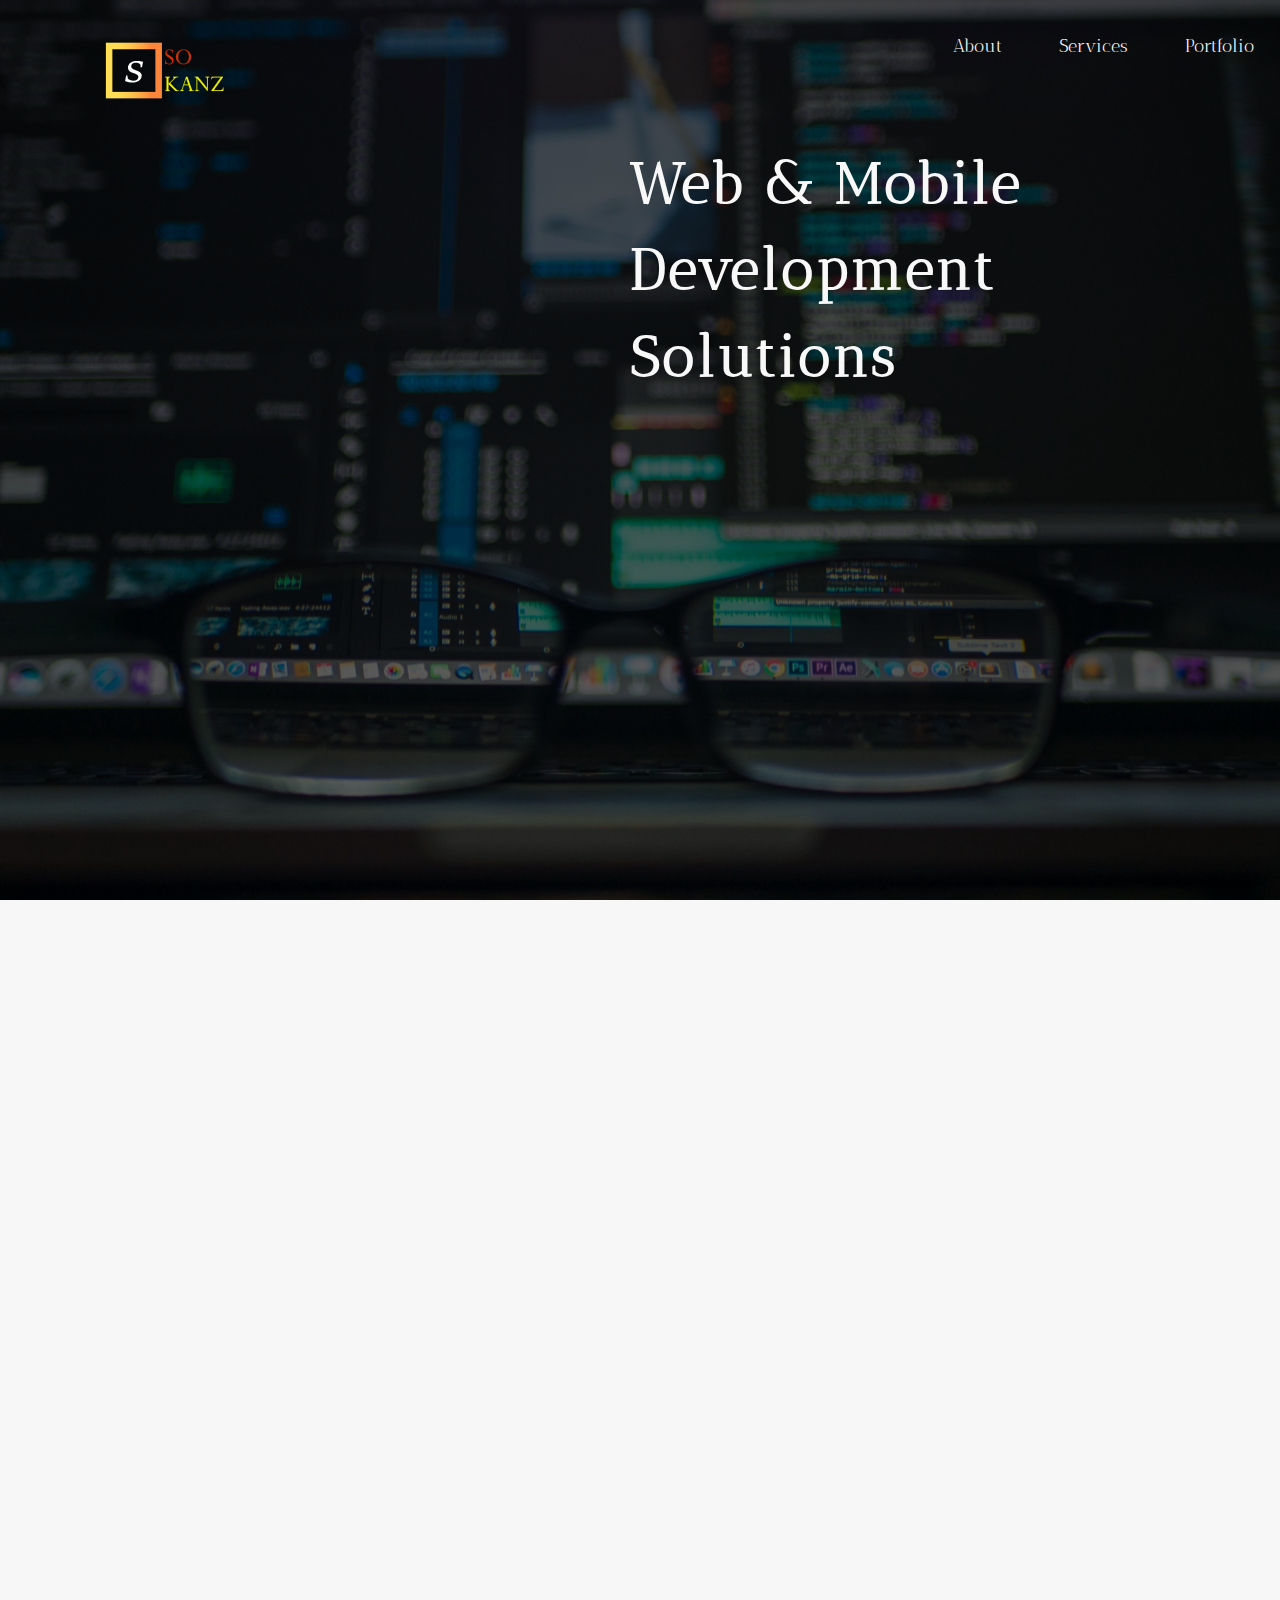
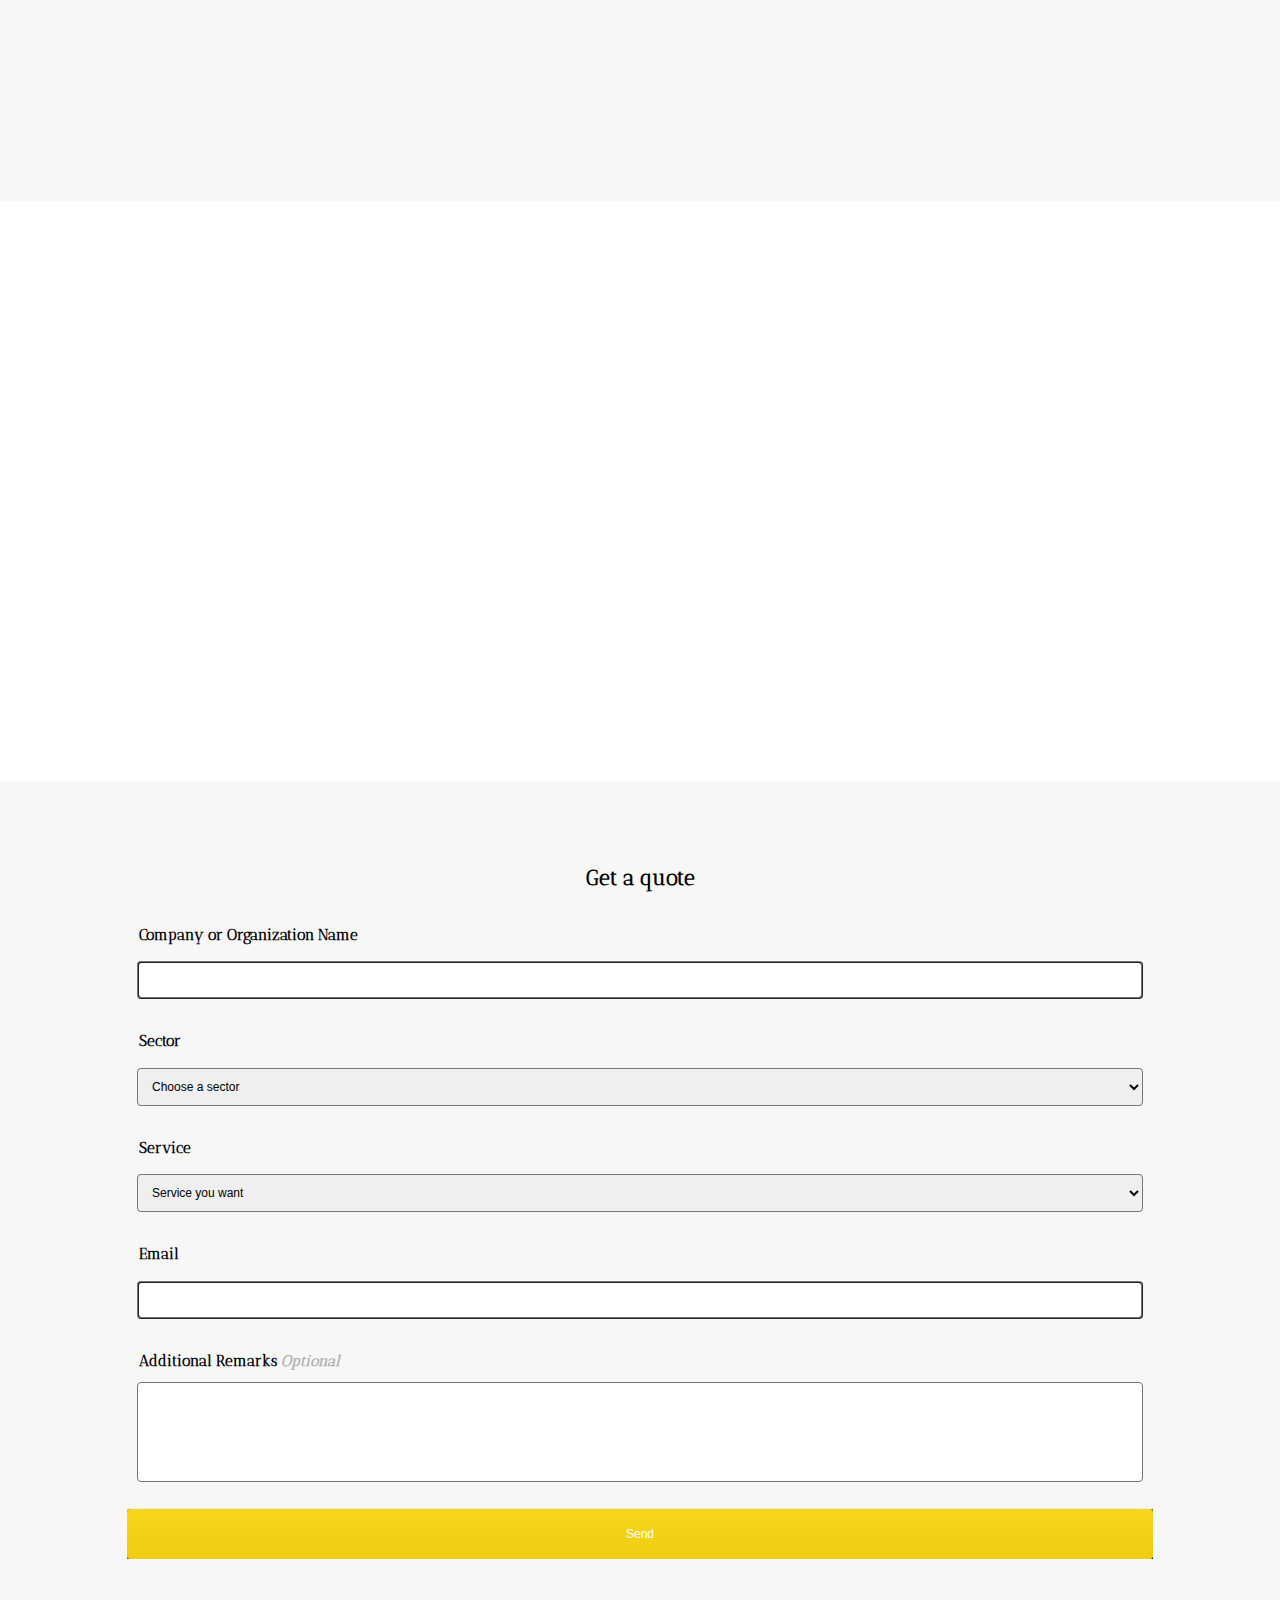
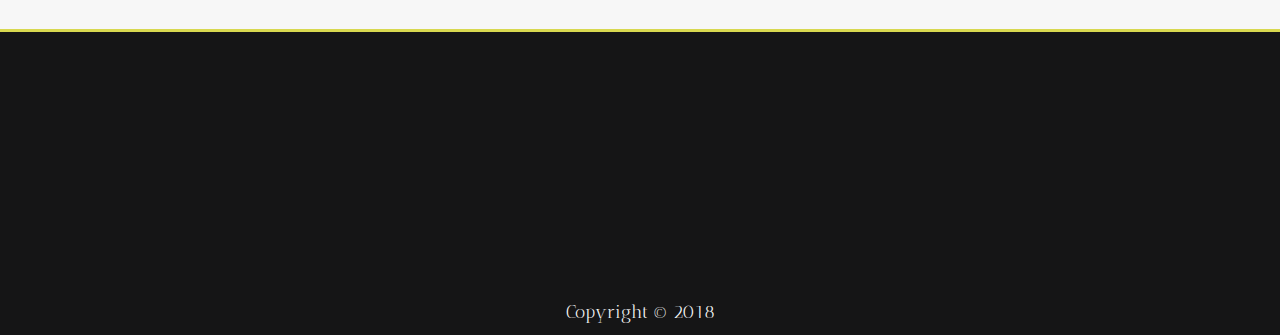
<file: index.html>
<!DOCTYPE html>
<html>
<head>
	<title>Sokanz</title>
	<meta charset="utf-8">
	<meta name="viewport" content="width=device-width initial-scale=1">
	<meta name="description" content="Web and mobile solutions">
	<meta name="keywords" content="web design, web development, mobile first ,software installation ">
	<meta name="author" content="Omar AbdulRazak , www.omar-abdul.github.io">


	
	<link rel="stylesheet" href="https://use.fontawesome.com/releases/v5.0.10/css/all.css" integrity="sha384-+d0P83n9kaQMCwj8F4RJB66tzIwOKmrdb46+porD/OvrJ+37WqIM7UoBtwHO6Nlg"
	    crossorigin="anonymous">
	 <link rel="stylesheet" type="text/css" href="./assets/css/style.css">
	 <link rel="stylesheet" type="text/css" href="./assets/css/responsive.css">


</head>
<body>
	<header id="header">
		<div class="header-container" id="home">
			
		
		<div class="left brand">
			
				<h1><a href="#home"><img src="./assets/imgs/logo-small.png" class="logo"></h1>
			
		</div>

			<nav id="navbar" class="nav" role="navigation">
					<a href="javascript:void(0)" class="icon" onclick="myFunction()">
	    				<i class="fa fa-bars"></i>
	    			</a>			
				<ul>
					<li><a href="#about">About</a></li>
					<li><a href="#services">Services</a></li>
					<li><a href="#portfolio">Portfolio</a></li>


				</ul>
			</nav>

		</div>
		<div class="header-text">
			<h1> Web & Mobile Development Solutions</h1>	
		</div>
	</header>
						

	<section id="about">
			<div class="container">	
			<h3 class="decorated"><span>About us</span></h3>
			<div class="row">

				<div class="col-60 center">
					
					<p>Sokanz is software development company that is dedicated to help boost your business's productivity and profit. Our team of developers and consultants are here to make your life easy so you can focus on your service or product</p>
					<a class="button"  id="contactAnchor"  href="#contact">Get started</a>
				</div>
				<div class="col-30 ">
					<img src="./assets/imgs/logo-big.png" >					
				</div>

			</div>
		</div>


	</section>
	<section id="services">

			<h3 class="decorated"><span>Our Services</span></h3>
			<div class="container">
			<div class="row">
				<div class="col-30">
					<i class="far fa-window-maximize fa-5x"></i>
					<h3>Web design and Development</h3>

				</div>
				<div class="col-30">
					<i class="fas fa-search fa-5x"></i>
					<h3>SEO</h3>
				</div>
				<div class="col-30">
					<i class="fas fa-code fa-5x"></i>
					<h3>Application Development</h3>
				</div>
				<div class="col-30">
					<i class="fas fa-download fa-5x"></i>
					<h3>Software Installation</h3>
				</div>								

			</div>
		</div>
	</section>
	<section id="portfolio">							

			<h3 class="decorated"><span>Some of our work</span></h3>
			<div class="container">
			<div class="row">
				<div class="col-25">
					<img src="./assets/imgs/ibar.JPG" width="300" height="200"
					alt="Ibar is an online web application that connects students to teachers in their city. The application backend was built on top of Express framework
					<a href='http://ibar.so' target='_blank' class='visit'>Visit site </a>">
					
				</div>
				<div class="col-25">
					<img src="./assets/imgs/talon.JPG" width="300" height="200"
					alt="A responsive customized construction company website template built using wordpress">
				</div>
				<div class="col-25">
					<img src="./assets/imgs/codeon.JPG" width="300" height="200"
					alt="Codeon is a HTML5 game that aims to teach programming concepts in a fun way. <a   href='https://omar-abdul.github.io/codeon' target='_blank' class='visit' >Visit site </a>">
				</div>
				<div class="col-25">
					<img src="./assets/imgs/bluebrightJPG.JPG" width="300" height="200"
					alt="An elegant one page tempalte made for a cleaning company. This template is great for speed">
				</div>									
			</div>

		</div>
		<div id="myModal" class="modal">

		  <!-- The Close Button -->
		  <span class="close">&times;</span>

		  <!-- Modal Content (The Image) -->
		  <img class="modal-content" id="img01">

		  <!-- Modal Caption (Image Text) -->
		  <div id="caption"></div>
		</div>	
	</section>

	<section id="contact">
		<div class="container">
			<h3 class="text-center">Get a quote </h3>
			<div id="msg"  class="" style="display:hidden"></div>
			<form id="quoteForm" action="https://formcarry.com/s/BkYf1ELRf" method="POST" accept-charset="UTF-8" >
				<div class="form-group">
					<label for="companyName">Company or Organization Name</label>
					<input type="text" id = "companyName" name="name" required>
				</div>
			<div class="form-group">
				<label for="sectorId">Sector</label>
				<select id="sectorId" name="sector" required>
					<option value="" hidden selected> Choose a sector</option>
					<option value="education"> Education</option>
					<option value="ngo"> Non-Government Organization</option>
					<option value="media"> Media and Entertainment</option>
					<option value="food">Catering</option>
					<option value="tech">Technology</option>
					<option value="other">Other</option>
				</select>
				
			</div>		
			<div class="form-group">
				<label for="serviceId">Service</label>
				<select id="serviceId" name="service" required>
					<option value="" hidden selected >Service you want</option>
					<option value="education">Static landing webpage</option>
					<option value="blog "> Blog</option>
					<option value="media">Customized web application</option>
					<option value="food">Mobile or Hybrid application</option>
					<option value="tech">Quickbook installation</option>
					
				</select>
				
			</div>
				<div class="form-group">
					<label for="emailInput">Email</label>
					<input type="email" id = "emailInput" name="email" required>
				</div>	
				<div class="form-group">
					<label for="textareaInput">Additional Remarks <span class="optional">Optional</span></label>
					<textarea id="textareaInput" name="remark"></textarea>
				</div>	

				<button type="submit" class="button">Send</button>						

			</form>
		</div>
	</section>


	
	<footer>
		<div class="container">
			<div class="row">
				<div class="col-60 ">
					<h3>Get in touch</h3>
					<p>info@sokanz.com</p>

					<h3>Follow us</h3>
				<a href="#">
					<i class="fab fa-facebook fa-3x"></i>
				</a>
				<a href="#">
					<i class="fab fa-twitter fa-3x"></i>
				</a>
				<a href="#">
					<i class="fab fa-linkedin fa-3x"></i>
				</a>				
				</div>				
				<div class="col-30 clearfix">
					<h3>Get the latest news about our offers </h3>
					<form method="POST" id="subscribeForm" action="https://formcarry.com/s/BkYf1ELRf">
						
						<label for="emailInput">Email</label>
						<div class="forminput">
						<input  id="emailInput" type="email" name="email" required>
						</div>
						<button type="submit" class="button">Subscribe</button>
					</form>
				</div>						
			</div>

			<div class="text-center">
				<p> Copyright &copy; 2018</p>
			</div>
		</div>	
	</footer>
	<script src="https://code.jquery.com/jquery-3.3.1.min.js" integrity="sha256-FgpCb/KJQlLNfOu91ta32o/NMZxltwRo8QtmkMRdAu8="crossorigin="anonymous"></script>	
	<script type="text/javascript" src="./assets/js/scrollreveal.min.js"></script>
	<script type="text/javascript" src="./assets/js/smooth-scroll.polyfills.min.js"></script>
<script type="text/javascript" src="https://cdn.emailjs.com/sdk/2.2.4/email.min.js"></script>
<script type="text/javascript">
   (function(){
      emailjs.init("user_uq3Hx0D0f0gOqQbkjNPqR");
   })();
</script>	
	<script type="text/javascript" src="./assets/js/main.js"></script>

</body>
</html>
</file>
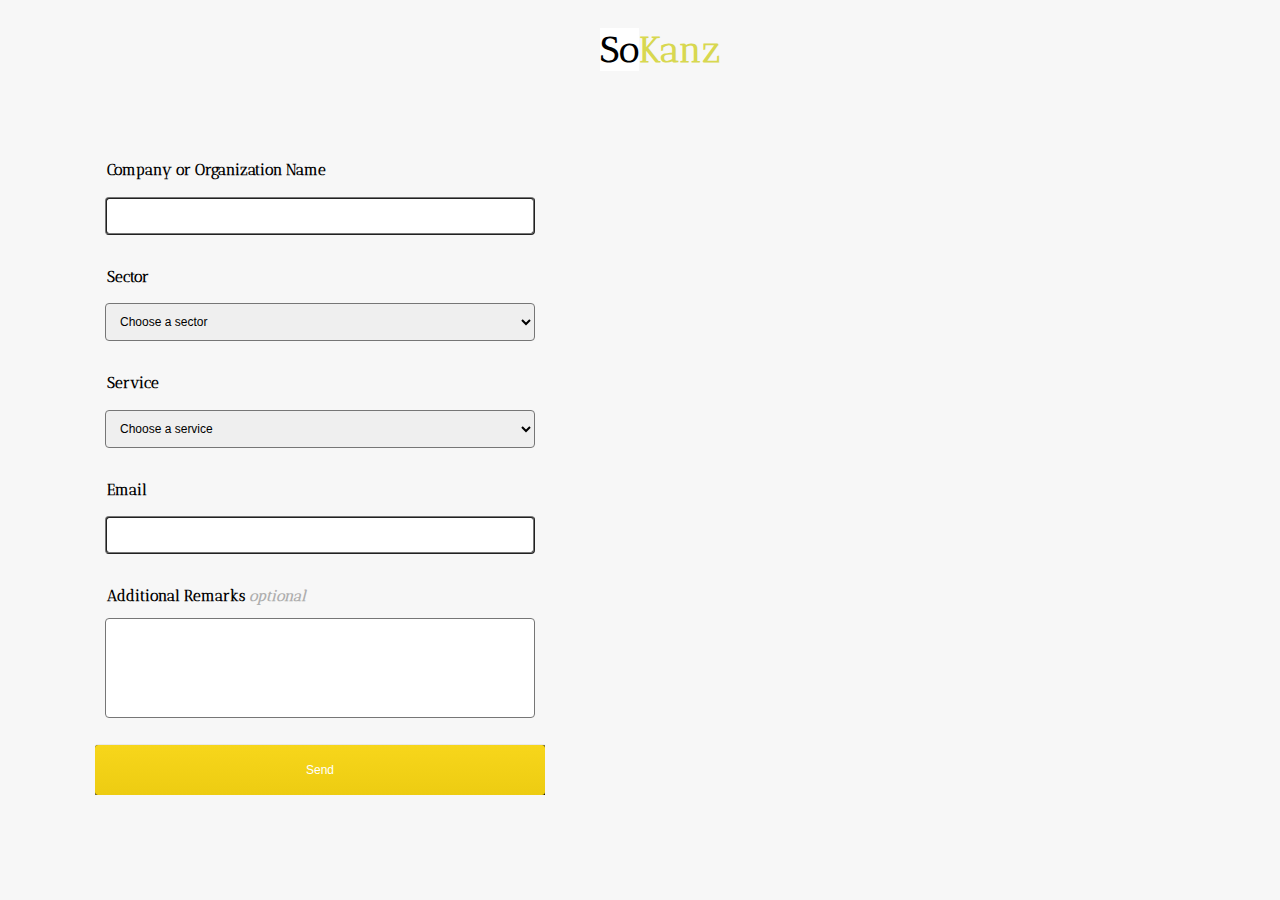
<file: contact.html>
<!DOCTYPE html>

<html>
<head>
	<title>Sokanz : Get started</title>

	<meta charset="utf-8">
	<meta name="viewport" content="width=device-width initial-scale=1">
	<meta name="description" content="Web and mobile solutions">
	<meta name="keywords" content="web design, web development, mobile first ,software installation ">
	<meta name="author" content="Omar AbdulRazak , www.omar-abdul.github.io">
	<title>Sokanz</title>
	<link rel="stylesheet" href="https://use.fontawesome.com/releases/v5.0.10/css/all.css" integrity="sha384-+d0P83n9kaQMCwj8F4RJB66tzIwOKmrdb46+porD/OvrJ+37WqIM7UoBtwHO6Nlg" crossorigin="anonymous">
	 <link rel="stylesheet" type="text/css" href="./assets/css/style.css">
	 <link rel="stylesheet" type="text/css" href="./assets/css/responsive.css">
</head>
<body>
	<header>
		<div class="header-container contact">
			<div class="brand text-center">
				
				<h1 ><a href="index.html"><span>So</span>Kanz </a></h1>
				
			</div>
		</div>
	</header>
	<div class="row">
		<div class="col-50">
			<section class="main-content">
				<div class="container">
					<div class="">
						
					</div>
					<form action="https://formcarry.com/s/BkYf1ELRf" method="POST" accept-charset="UTF-8" >
						<div class="form-group">
							<label for="companyName">Company or Organization Name</label>
							<input type="text" id="companyName" name="name" required>

						</div>

						<div class="form-group">
							<label for="sectorInput">Sector</label>
							<select id="sectorInput" name="sector" required >
								<option value="" hidden selected>Choose a sector</option>
								<option value="education"> Education</option>
								<option value="ngo"> Non-Government Organization</option>
								<option value="media"> Media and Entertainment</option>
								<option value="food">Catering</option>
								<option value="tech">Technology</option>
								<option value="other">Other</option>
							</select>	
						</div>

						<div class="form-group">
							<label for="serviceInput">Service</label>
							<select id="serviceInput" name="service" required >
								<option value="" hidden selected>Choose a service</option>
								<option value="education">Static landing webpage</option>
								<option value="blog"> Blog</option>
								<option value="media">Customized web application</option>
								<option value="food">Mobile or Hybrid application</option>
								<option value="tech">Quickbook installation</option>
							</select>						
							
						</div>
						<div class="form-group">
							<label for="emailInput">Email</label>
							<input type="email" id="emailInput" name="email"  required>  
						</div>	
						<div class="form-group">
							<label for="remark">Additional Remarks  <span class="optional"> optional</span></label>
							<textarea id="remark" name="remark"></textarea>

						</div>
						<div>
						
						<input type="hidden" name="_gotcha" />	
							
						</div>	
						<button type="submit" class="button"> Send </button>							
					</form>
				</div>
			</section>
		</div>
		<div class="col-50">
			<div class="container">
			<div class="sidebanner">
				<h3></h3>
			</div>
		</div>
		</div>
	</div>
</body>
</html>
</file>
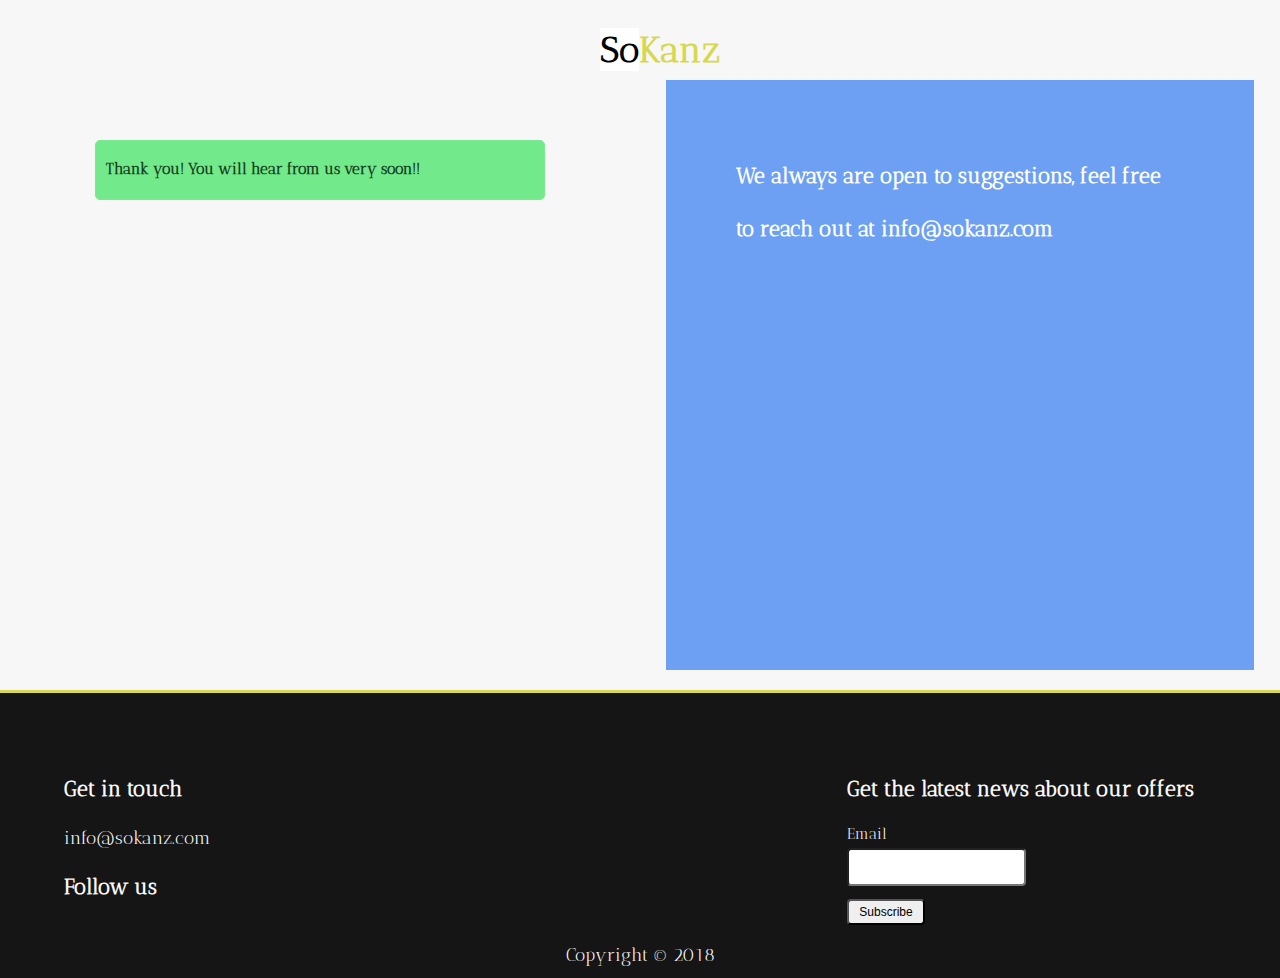
<file: contacts.html>
<!DOCTYPE html>

<html>
<head>
	<title>Sokanz : Get started</title>

	<meta charset="utf-8">
	<meta name="viewport" content="width=device-width initial-scale=1">
	<meta name="description" content="Web and mobile solutions">
	<meta name="keywords" content="web design, web development, mobile first ,software installation ">
	<meta name="author" content="Omar AbdulRazak , www.omar-abdul.github.io">
	<title>Sokanz</title>
	<link rel="stylesheet" href="https://use.fontawesome.com/releases/v5.0.10/css/all.css" integrity="sha384-+d0P83n9kaQMCwj8F4RJB66tzIwOKmrdb46+porD/OvrJ+37WqIM7UoBtwHO6Nlg" crossorigin="anonymous">
	 <link rel="stylesheet" type="text/css" href="./assets/css/style.css">
	 <link rel="stylesheet" type="text/css" href="./assets/css/responsive.css">
</head>
<body>
	<div class="container-fluid">	
	<header>
		<div class="header-container contact">
			<div class="brand text-center">
				<h1 ><a href="index.html"><span>So</span>Kanz </a></h1>
			</div>
		</div>
	</header>

		<div class="row">
			<div class="col-50">
				<section class="main-content">
					<div class="container">
						<div class="success">
							<p>Thank you! You will hear from us very soon!!</p>
						</div>
					</div>
				</section>
			</div>
			
				
					<div class="col-50">
						<section class="side-banner">
							<h3>We always are open to suggestions, feel free to reach out at info@sokanz.com</h3>
						</section>
					</div>
		</div>		

	<footer>
		<div class="container">
			<div class="row">
				<div class="col-60 contact-info">
					<h3>Get in touch</h3>
					<p>info@sokanz.com</p>

					<h3>Follow us</h3>
				<a href="#">
					<i class="fab fa-facebook fa-3x"></i>
				</a>
				<a href="#">
					<i class="fab fa-twitter fa-3x"></i>
				</a>
				<a href="#">
					<i class="fab fa-linkedin fa-3x"></i>
				</a>				
				</div>				
				<div class="col-30 clearfix">
					<h3>Get the latest news about our offers </h3>
					<form method="POST" action="https://formcarry.com/s/BkYf1ELRf">
						
						<label for="emailInput">Email</label>
						<div class="forminput">
						<input  id="emailInput" type="email" name="email" required>
						</div>
						<input type="submit" name="submit" value="Subscribe">
					</form>
				</div>						
			</div>

			<div class="text-center">
				<p> Copyright &copy; 2018</p>
			</div>
		</div>	
	</footer>
	</div>
</body>
</html>
</file>
<file: assets/css/style.css>
/*globals*/
*{
	margin:0;
	padding: 0;
}


@font-face{
	font-family: AlexBrush;
	src:url("../fonts/AlexBrush-Regular.ttf");
}
@font-face{
	font-family: AnticDidone;
	src:url("../fonts/AnticDidone-Regular.otf");
}

button , textarea, select, input {
	font-family:  Verdana, Geneva, sans-serif;
	font-size: 12px;
	line-height: 2px;
  -webkit-box-sizing: border-box; /* For legacy WebKit based browsers */
     -moz-box-sizing: border-box; /* For legacy (Firefox <29) Gecko based browsers */
          box-sizing: border-box;	

}


body ,html{
	height:100%;
	font:18px/2.5 AnticDidone, Helvetica, sans-serif;
	padding: 0;
	margin: 0;
	background-color: #f7f7f7;
}

.container {
	width: 90%;
	margin: 0 auto 0 auto;
	overflow: hidden;
	box-sizing: border-box;

}

a {
	text-decoration: none;
	color: transparent;
}

#header {
	background: linear-gradient(rgba(0,0,0,0.7),rgba(0,0,0,0.6)),url("../imgs/bg-code.jpg") no-repeat;
	background-position: center;
	background-size: cover;
	background-attachment: fixed;
	min-height: 100vh;
	color:#f8f8f8;
	overflow: hidden;

}
.header-container {
	display: inline-block;
	vertical-align: middle;
	margin:0 auto 0 auto;
	width: 100%;
	background-color: transparent;
	height: 70px;


}
.header-container a {
	text-decoration: none;
}



.row {
	display: inline-block;
	vertical-align: middle;
	margin:auto;
	width: 100%;

}
.col-25 {
	float:left;
	width: 25%;
	display: block;
}
.col-50 {
	float: left;
	width: 50%;
	display: block;

}

.col-30{
	float: left;
	width: 32%;
	display: block;


}
.col-60{
	float: left;
	width: 61%;
	display: block;
}


.clearfix:after {
	content: '';
	clear: both;
	display: table;

}
.left {
	float: left;
}


.brand {
	margin-top:5px;

	margin-left: 40px; 
}
.brand h1>a{
	color:#d8d850;
}
.brand h1 span {
	color:#000;
	background-color: #fff;
}

.nav {
	float: right;
}

.nav ul {
	list-style-type: none;
}


 .nav ul li {
 	display: inline-block;
 	margin:10px; 	
 }

  .nav li a {
  	display: block;
  	color: #fff;
  	text-align: center;
  	padding: 14px 16px;
  	text-decoration: none;
  }

  #navbar ul a:hover {
  	color: #e5c64b;
  }


  .nav .icon {
  	display: none;
  	background-color: #fff;
  	color: #000;
  	padding: 0 10px 0 10px;
  }

  .header-text{
  	font-size: 1.6em;
  	float: right;
  	line-height: 1.5;
  	letter-spacing: 2px;
  	padding: 70px 10px;
  	width: 50%;
  	word-wrap: break-word;

  }

.decorated{
     overflow: hidden;
     text-align: center;
 }
.decorated > span{
    position: relative;
    display: inline-block;
}
.decorated > span:before, .decorated > span:after{
    content: '';
    position: absolute;
    top: 50%;
    border-bottom: 2px solid #b2b4b7;
    width: 592px; /* half of limiter */
    margin: 0 20px;
    z-index: -1px;
}
.decorated > span:before{
    right: 100%;
}
.decorated > span:after{
    left: 100%;
}

.center {
	padding: 70px 0;
}
section {
	padding: 70px;
}

#about .col-30 img{

	height: auto;
	max-width: 220px;
}
#about .col-30 {
	padding: 70px 10px;
}
#services .col-30{
	text-align:center;
	padding-top: 15px;
}
#portfolio .col-25>img {
	object-fit: contain;
	max-width: 230px;
	height: auto;
	border-radius: 5px;
	cursor: pointer;
	transition: 0.3s;
}
#portfolio .col-25>img:hover{
 opacity: 0.7;
}
#portfolio {
	background-color:#ffffff; 
}

#portfolio .col-25 {
	margin-left: 30px;
	margin-right: 30px;
	padding-top:70px; 
}

.modal {
    display: none; /* Hidden by default */
    position: fixed; /* Stay in place */
    z-index: 9999; /* Sit on top */
    padding-top: 100px; /* Location of the box */
    left: 0;
    top: 0;
    width: 100%; /* Full width */
    height: 100%; /* Full height */
    overflow: auto; /* Enable scroll if needed */
    background-color: rgb(0,0,0); /* Fallback color */
    background-color: rgba(0,0,0,0.9); /* Black w/ opacity */
}

/* Modal Content (Image) */
.modal-content {
    margin: auto;
    display: block;
    width: 80%;
    max-width: 700px;
}

/* Caption of Modal Image (Image Text) - Same Width as the Image */
#caption {
    margin: auto;
    display: block;
    width: 80%;
    max-width: 700px;
    text-align: center;
    color: #ccc;
    padding: 10px 0;
    height: 150px;
}

#caption a {
	color:#ccc;
	text-decoration: underline;
}

/* Add Animation - Zoom in the Modal */
.modal-content, #caption { 
    animation-name: zoom;
    animation-duration: 0.6s;
}

@keyframes zoom {
    from {transform:scale(0)} 
    to {transform:scale(1)}
}

/* The Close Button */
.close {
    position: absolute;
    top: 25px;
    right: 35px;
    color: #f1f1f1;
    font-size: 40px;
    font-weight: bold;
    transition: 0.3s;
}

.close:hover,
.close:focus {
    color: #bbb;
    text-decoration: none;
    cursor: pointer;
}

#banner {
	background-color: #f72d1b;
	color: #fff;
	font-size: 2em;
	overflow:hidden;
}
#banner div {
	margin: auto;
	text-align: center;
}
a.button {
	padding:13px;
	background-color: #f7d61b;
	color: #f7f7f7;
	border-radius:4px;
	margin:auto;
	font-size: 24px;
	cursor:pointer;
}
a.button:hover{
	background-color: #edcc12;
}
footer {
	min-height:220px;
	background-color:#151516;
	border-top: solid #d8d850;
	color: #f9f9f9;
	width: 100%;
	overflow: hidden;

}

footer .col-60{
	width: 68%;
	float: left;

}
footer .col-30,.col-60 {
	padding-top:70px;

}


footer a {
	color:#fff;
	
}
label {
	margin: 0;
	font-size: 15px;
	display: block;
}
input {
	padding: 10px;
	border-radius: 4px;


}
#subscribeForm .button{
	margin-top: 12px;
	padding: 3px;
	max-width: 100px;
}

.forminput {
	margin-top:-10px;	
}
.text-center {
	text-align: center !important;
}
#header.sticky-nav .icon {
	margin-top:20px;
}


.sticky-nav .header-container .logo {
	width: 120px;
	min-height:auto;
}

.sticky-nav .brand{
	margin-top: 5px;
	z-index: 999;
}


#header.sticky-nav .header-container {
	background-color: rgba(0,0,0,0.6);
	z-index: 9999;
	border-bottom: solid rgb(216, 216, 80,0.6);
	

	position: fixed;
}



/* forms */

form .form-group {
	max-height: 100%;
	padding: 10px;
}

form .form-group label {
	display: block;
	padding: 2px;
	font-size: 15px;
	font-weight:bolder;

}
form .form-group input ,form .form-group select, form .form-group textarea {
	width: 100%;
	padding: 10px;
	border-radius:4px;
	border-style: ridge;

}

form .form-group textarea {
	height: 100px;
	resize: none;
	overflow: auto;
}

form .form-group  select {
	line-height: 12px;
	white-space: 10px;
}
.optional {

	font-style: italic;
	color: #aeaeae;
}
.invalid {
	font-size: 13px;
	color: red;
}



.button {
	background-color:#f7d61b;
	color:#fff; 
	box-shadow: 0.7px 0.7px 0.7px #000;
	background-image: linear-gradient(to bottom, #f7d61b, #edcc12);

	border:none;
	outline: none;
	cursor: pointer;
	text-decoration: none; 
	width: 100%;
	height: 50px;
	border-radius: 3px;
}
.button:active {
    margin-left: 1px 1px 0;
    box-shadow: 1px 1px 1px #fff;
    outline: 1px solid #000;
    -moz-outline-radius: 5px;
    background-image: linear-gradient(to top, #f7d61b, #edcc12);

}

.success {
	background-color: #72ea8c;
	color: #174221;
	font-weight: bold;
	padding:10px;
	border-radius: 5px;
	border: 1px solid #79ea92;
	font-size: 15px;
}

.side-banner {
	height: 450px;
	background-color: #6da0f2;
	color: #fff;
	overflow: hidden;
	margin-top:10px;
	margin-bottom: 20px;
	width: 70%;
	margin-left:auto;
	margin-right: auto;


}

.side-banner h3 {
	margin:auto;

}

.success {
	background-color: #72ea8c;
	color: #174221;
	font-weight: bold;
	padding:10px;
	border-radius: 5px;
	border: 1px solid #79ea92;
	font-size: 15px;
}

.fail {
	background-color: #ef5840;
	color: #7a3125;
	font-weight: bold;
	padding:10px;
	border-radius: 5px;
	border: 1px solid #701a0c;
	font-size: 15px;
}
</file>
<file: assets/css/responsive.css>
@media screen and (max-width:750px ){
	.row .col-60, .row .col-30, .row .col-25, .row .col-50{
		width: 100%;
		display: block;
    float: none;

}

.brand {
  margin-left: -40px;
}
a.button {
  font-size: 15px;
}

.sticky-nav .brand{
    margin-left: 0px;
}

  #about .col-30{
    padding: 10px;
    margin-right: 10px; 
  } 

#portfolio .col-25>img {

  max-width: 100px;

}

#about .col-30>img {

  margin-left: -60px;

}


	footer .col-60, footer .col-30 {
		padding:5px;
		text-align: center;
	}
  .row .col-50 .side-banner,.row .col-50 {
    height: 50%;

  } 
}
@media and screen (max-width:1029px){
  #about .col-30 img{
    width: 30%;

  }

}
@media and screen (max-width:1029px){
  #about .col-30 img{
    width: 30%;

  }

}

@media screen and (max-width: 600px){
	.nav  li a {
		display: none;
	}
	.nav a.icon {
		display:block;
		float: right;
		margin:40px 10px 0 0 ;
	}

 #header .header-container {
    background-color: rgba(0,0,0,0.6);
    z-index: 9999;
  }


}

@media screen and (max-width: 600px) {
 

  .header-text {
    float: none;
    width: 100%;
    text-align: center;
    position: relative;
    z-index: 1;
 }
  .nav  ul li{
    width: 100%;
  }
  #header .brand {
    position: relative;
    z-index: 19;
  }

  #header .nav.responsive {
      background-color: rgba(0,0,0);
      position: relative;
      z-index: 9;
  }

  .nav.responsive li a {
  	display: block;

  	text-align: left;
  	float:none;
  	width: 30%;
  	color: #ffff;
     z-index: 999;
  }

  .nav.responsive{
  	float: none;
  	width: 100%;


  }
  .nav.responsive ul {
  	width: 100%;
background-color: rgb(0,0,0);


  }

}
</file>
